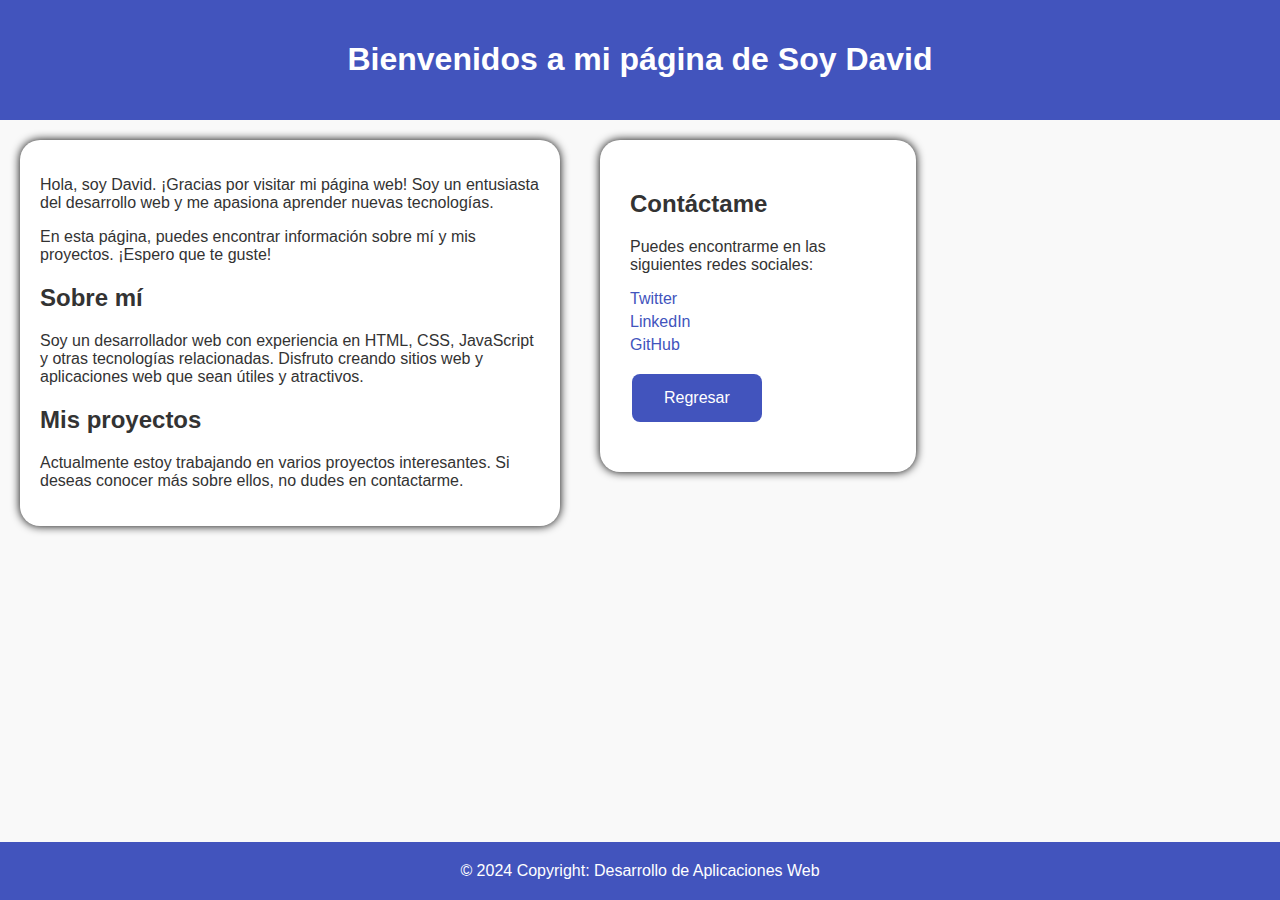
<file: cliente1.html>
<!DOCTYPE html>
<html lang="en">
<head>
    <meta charset="UTF-8">
    <meta name="viewport" content="width=device-width, initial-scale=1.0">
    <title>Página de David</title>
    <link rel="stylesheet" href="css/styleClientes.css">
    <script src="js/scriptClientes.js"></script>
</head>
<body>
    <header id="encabezado">
        <h1>Bienvenidos a mi página de Soy David </h1>
    </header>
    <section id="InfoCl">
        <p>Hola, soy David. ¡Gracias por visitar mi página web! Soy un entusiasta del desarrollo web y me apasiona aprender nuevas tecnologías.</p>
        <p>En esta página, puedes encontrar información sobre mí y mis proyectos. ¡Espero que te guste!</p>
    
        <h2>Sobre mí</h2>
        <p>Soy un desarrollador web con experiencia en HTML, CSS, JavaScript y otras tecnologías relacionadas. Disfruto creando sitios web y aplicaciones web que sean útiles y atractivos.</p>
    
        <h2>Mis proyectos</h2>
        <p>Actualmente estoy trabajando en varios proyectos interesantes. Si deseas conocer más sobre ellos, no dudes en contactarme.</p>
    
    </section>
    <aside id="barraLateral">
        <h2>Contáctame</h2>
        <p>Puedes encontrarme en las siguientes redes sociales:</p>
        <ul>
            <li><a href="https://twitter.com/david_webdev">Twitter</a></li>
            <li><a href="https://www.linkedin.com/in/david-webdev">LinkedIn</a></li>
            <li><a href="https://github.com/david-webdev">GitHub</a></li>
        </ul>
        <p><button id="myButton"> Regresar </button></p>
    </aside>

    

    <footer>
        <div>© 2024 Copyright: Desarrollo de Aplicaciones Web</div>
    </footer>
</body>
</html>
</file>
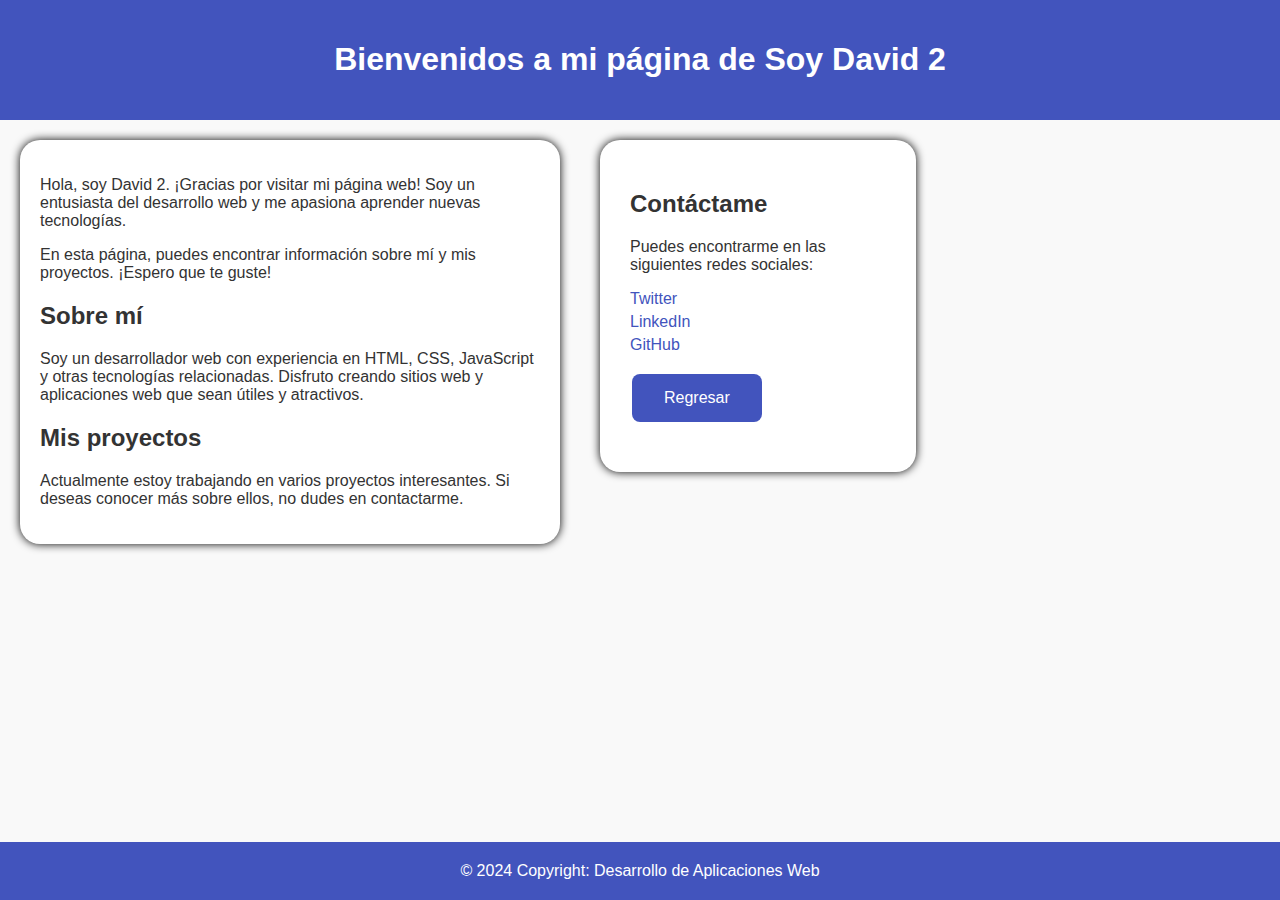
<file: cliente2.html>
<!DOCTYPE html>
<html lang="en">
<head>
    <meta charset="UTF-8">
    <meta name="viewport" content="width=device-width, initial-scale=1.0">
    <title>Página de David</title>
    <link rel="stylesheet" href="css/styleClientes.css">
    <script src="js/scriptClientes.js"></script>
</head>
<body>
    <header id="encabezado">
        <h1>Bienvenidos a mi página de Soy David 2</h1>
    </header>
    <section id="InfoCl">
        <p>Hola, soy David 2. ¡Gracias por visitar mi página web! Soy un entusiasta del desarrollo web y me apasiona aprender nuevas tecnologías.</p>
        <p>En esta página, puedes encontrar información sobre mí y mis proyectos. ¡Espero que te guste!</p>
    
        <h2>Sobre mí</h2>
        <p>Soy un desarrollador web con experiencia en HTML, CSS, JavaScript y otras tecnologías relacionadas. Disfruto creando sitios web y aplicaciones web que sean útiles y atractivos.</p>
    
        <h2>Mis proyectos</h2>
        <p>Actualmente estoy trabajando en varios proyectos interesantes. Si deseas conocer más sobre ellos, no dudes en contactarme.</p>
    
    </section>
    <aside id="barraLateral">
        <h2>Contáctame</h2>
        <p>Puedes encontrarme en las siguientes redes sociales:</p>
        <ul>
            <li><a href="https://twitter.com/david_webdev">Twitter</a></li>
            <li><a href="https://www.linkedin.com/in/david-webdev">LinkedIn</a></li>
            <li><a href="https://github.com/david-webdev">GitHub</a></li>
        </ul>
        <p><button id="myButton"> Regresar </button></p>
    </aside>

    <footer>
        <div>© 2024 Copyright: Desarrollo de Aplicaciones Web</div>
    </footer>
</body>
</html>
</file>
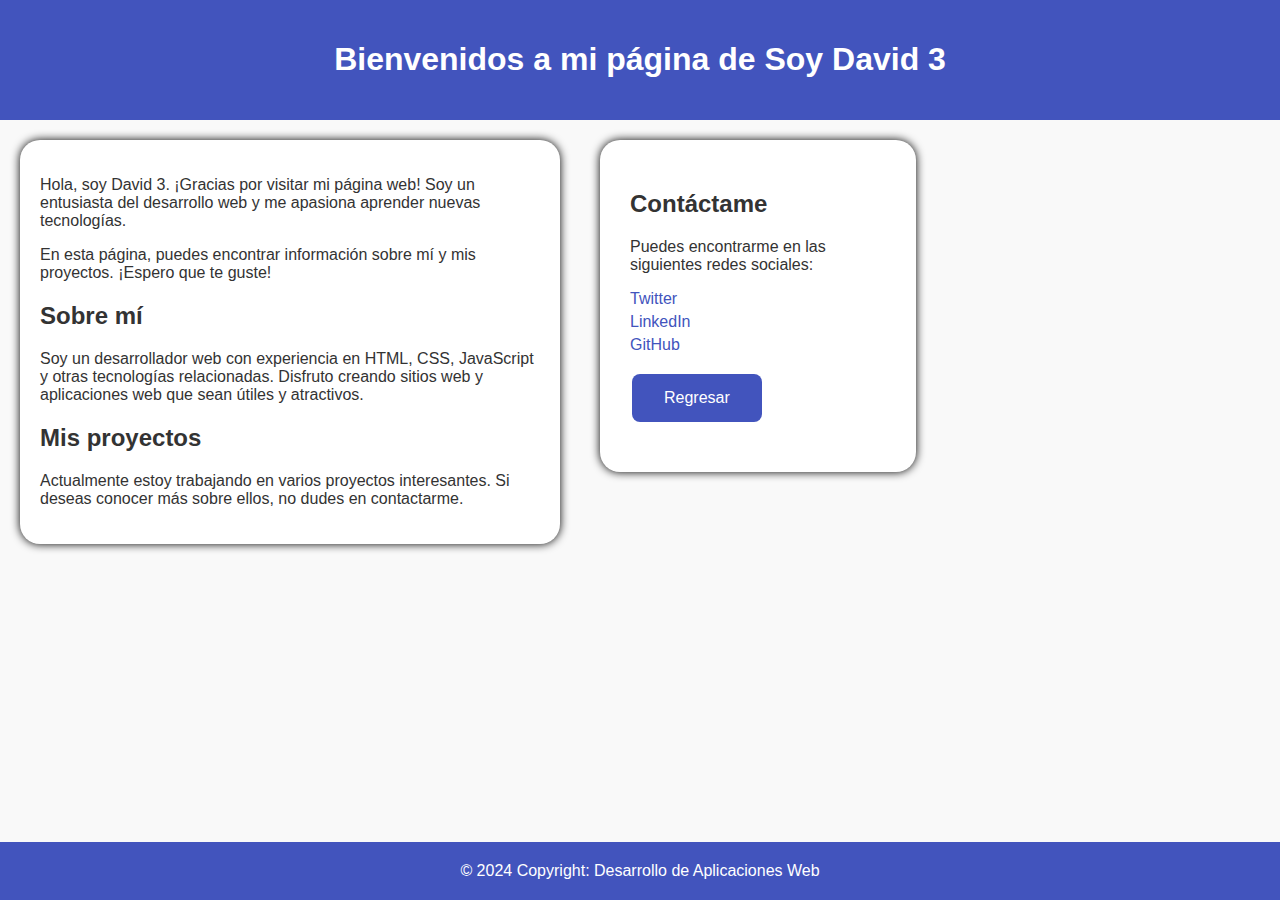
<file: cliente3.html>
<!DOCTYPE html>
<html lang="en">
<head>
    <meta charset="UTF-8">
    <meta name="viewport" content="width=device-width, initial-scale=1.0">
    <title>Página de David</title>
    <link rel="stylesheet" href="css/styleClientes.css">
    <script src="js/scriptClientes.js"></script>
</head>
<body>
    <header id="encabezado">
        <h1>Bienvenidos a mi página de Soy David 3 </h1>
    </header>
    <section id="InfoCl">
        <p>Hola, soy David 3. ¡Gracias por visitar mi página web! Soy un entusiasta del desarrollo web y me apasiona aprender nuevas tecnologías.</p>
        <p>En esta página, puedes encontrar información sobre mí y mis proyectos. ¡Espero que te guste!</p>
    
        <h2>Sobre mí</h2>
        <p>Soy un desarrollador web con experiencia en HTML, CSS, JavaScript y otras tecnologías relacionadas. Disfruto creando sitios web y aplicaciones web que sean útiles y atractivos.</p>
    
        <h2>Mis proyectos</h2>
        <p>Actualmente estoy trabajando en varios proyectos interesantes. Si deseas conocer más sobre ellos, no dudes en contactarme.</p>
    
    </section>
    <aside id="barraLateral">
        <h2>Contáctame</h2>
        <p>Puedes encontrarme en las siguientes redes sociales:</p>
        <ul>
            <li><a href="https://twitter.com/david_webdev">Twitter</a></li>
            <li><a href="https://www.linkedin.com/in/david-webdev">LinkedIn</a></li>
            <li><a href="https://github.com/david-webdev">GitHub</a></li>
        </ul>
        <p><button id="myButton"> Regresar </button></p>
    </aside>

    <footer>
        <div>© 2024 Copyright: Desarrollo de Aplicaciones Web</div>
    </footer>
</body>
</html>
</file>
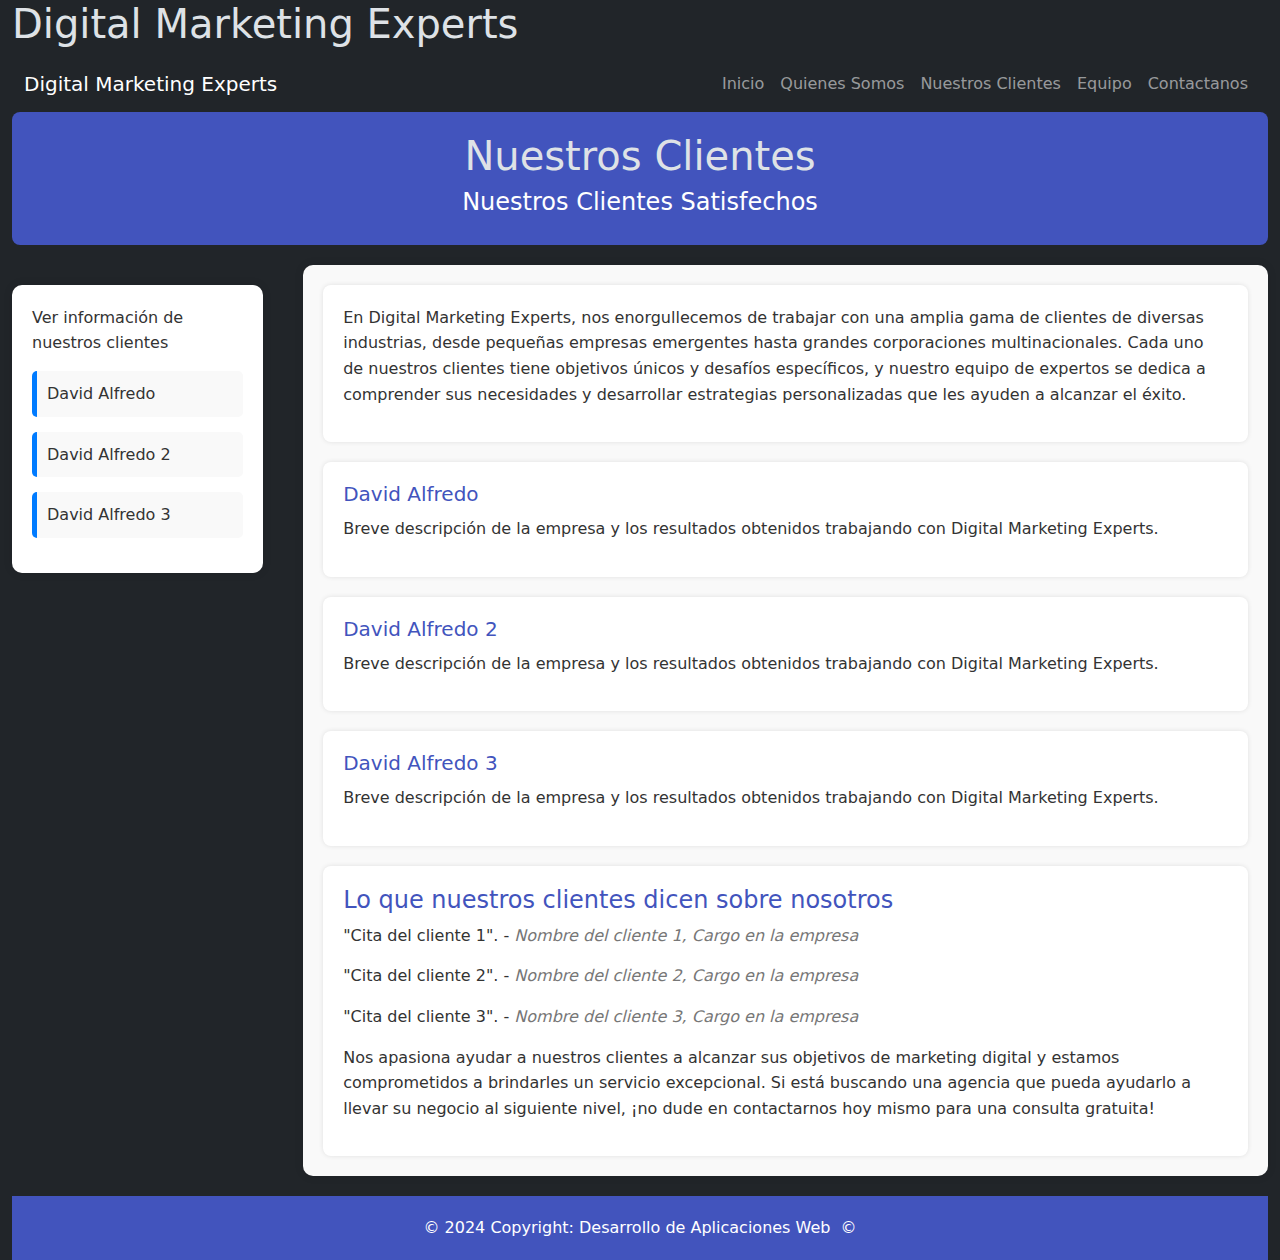
<file: contact.html>
<!DOCTYPE html>
<html lang="en" data-bs-theme="dark">
    <head>
      <meta charset="UTF-8">
      <meta name="viewport" content="width=device-width, initial-scale=1.0">
      <meta name="autor" content="Milton Alas">
      <meta name="description" content="Pagina web para Digital Marketing Experts">
      <meta name="keywords" content="Marketing Digital, Redes sociales, Ecommerce">
      <title>Customers</title>
      <link rel="stylesheet" href="css/style2.css">
      <link href="https://cdn.jsdelivr.net/npm/bootstrap@5.3.3/dist/css/bootstrap.min.css" rel="stylesheet" integrity="sha384-QWTKZyjpPEjISv5WaRU9OFeRpok6YctnYmDr5pNlyT2bRjXh0JMhjY6hW+ALEwIH" crossorigin="anonymous">
      <script src="https://cdn.jsdelivr.net/npm/bootstrap@5.3.3/dist/js/bootstrap.bundle.min.js" integrity="sha384-YvpcrYf0tY3lHB60NNkmXc5s9fDVZLESaAA55NDzOxhy9GkcIdslK1eN7N6jIeHz" crossorigin="anonymous"></script>
      <script src="js/scriptClientes.js"></script>
      </head>
  <body>
    <div class="container-fluid container-dark">
        <h1 class="my-custom-h1">Digital Marketing Experts</h1>
      <header class="navbar navbar-expand-lg navbar-dark bg-dark">
            <div class="container-fluid">
                <a class="navbar-brand" href="#">Digital Marketing Experts</a>
                <button class="navbar-toggler" type="button" data-bs-toggle="collapse" data-bs-target="#navbarNav" aria-controls="navbarNav" aria-expanded="false" aria-label="Toggle navigation">
                    <span class="navbar-toggler-icon"></span>
                </button>
                <div class="collapse navbar-collapse justify-content-end" id="navbarNav">
                    <ul class="navbar-nav">
                        <li class="nav-item">
                            <a class="nav-link" href="index.html">Inicio</a>
                        </li>
                        <li class="nav-item">
                            <a class="nav-link" href="about.html">Quienes Somos</a>
                        </li>
                        <li class="nav-item">
                            <a class="nav-link" href="customers.html">Nuestros Clientes</a>
                        </li>
                        <li class="nav-item">
                            <a class="nav-link" href="team.html">Equipo</a>
                        </li>
                        <li class="nav-item">
                            <a class="nav-link" href="contact.html">Contactanos</a>
                        </li>
                    </ul>
                </div>
            </div>
        </header>
        <!--NavBar-->
        <nav>
            <h1 id="Titulo">Nuestros Clientes</h1>
            <h2 id="subTitulo">Nuestros Clientes Satisfechos</h2>
        </nav>
        <!-- Un nuevo elemento para que los usuarios vean la informacion de los clientes-->
        <aside id="barraLateral"> 
            <p>Ver información de nuestros clientes</p>
            <blockquote><a href="cliente1.html" class="cliente-link" data-cliente="cliente1.html">David Alfredo</a></blockquote>
            <blockquote><a href="cliente2.html" class="cliente-link" data-cliente="cliente2.html">David Alfredo 2</a></blockquote>
            <blockquote><a href="cliente3.html" class="cliente-link" data-cliente="cliente3.html">David Alfredo 3</a></blockquote>
        </aside>
        <!-- Seccion de la informacion corta -->  
        <section>
            <article id="info1">
                <p>En Digital Marketing Experts, nos enorgullecemos de trabajar con una amplia gama de clientes de diversas industrias, desde pequeñas empresas emergentes hasta grandes corporaciones multinacionales. Cada uno de nuestros clientes tiene objetivos únicos y desafíos específicos, y nuestro equipo de expertos se dedica a comprender sus necesidades y desarrollar estrategias personalizadas que les ayuden a alcanzar el éxito.</p>
            </article>
            <article id="infClientes">
                <h3>David Alfredo </h3>
                <p>Breve descripción de la empresa y los resultados obtenidos trabajando con Digital Marketing Experts.</p>
            </article>
            <article id="infClientes">
                <h3>David Alfredo 2</h3>
                <p>Breve descripción de la empresa y los resultados obtenidos trabajando con Digital Marketing Experts.</p>
            </article>
            <article id="infClientes">
                <h3>David Alfredo 3</h3>
                <p>Breve descripción de la empresa y los resultados obtenidos trabajando con Digital Marketing Experts.</p>
            </article>
            <article id="infClientes">
                <h2>Lo que nuestros clientes dicen sobre nosotros</h2>
                <p>"Cita del cliente 1". - <span>Nombre del cliente 1, Cargo en la empresa</span></p>
                <p>"Cita del cliente 2". - <span>Nombre del cliente 2, Cargo en la empresa</span></p>
                <p>"Cita del cliente 3". - <span>Nombre del cliente 3, Cargo en la empresa</span></p>
                <p>Nos apasiona ayudar a nuestros clientes a alcanzar sus objetivos de marketing digital y estamos comprometidos a brindarles un servicio excepcional. Si está buscando una agencia que pueda ayudarlo a llevar su negocio al siguiente nivel, ¡no dude en contactarnos hoy mismo para una consulta gratuita!</p>
            </article>
        </section>
        <footer>
            <div>
                © 2024 Copyright: Desarrollo de Aplicaciones Web
            </div>
        </footer>
    </div>
  </body>
</html>
</file>
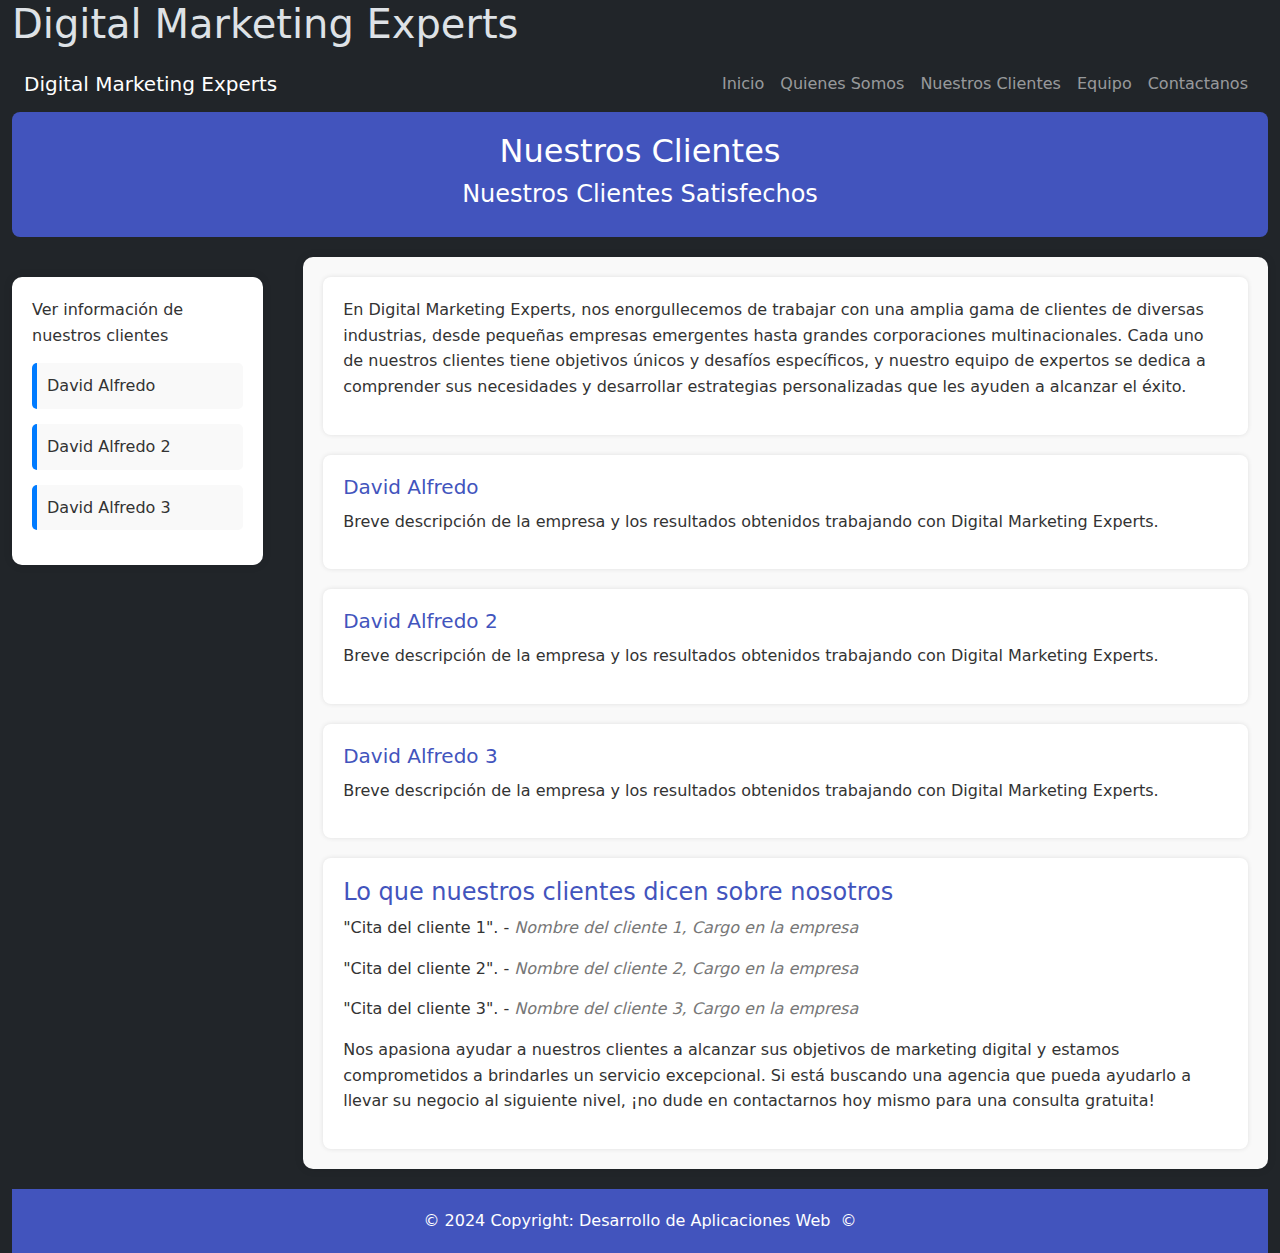
<file: customers.html>
<!DOCTYPE html>
<head>
    <link rel="stylesheet" href="css/style2.css">
    <html lang="en" data-bs-theme="dark"></html>
    <meta charset="UTF-8">
    <meta name="viewport" content="width=device-width, initial-scale=1.0">
    <meta name="autor" content="Milton Alas">
    <meta name="description" content="Pagina web para Digital Marketing Experts">
    <meta name="keywords" content="Marketing Digital, Redes sociales, Ecommerce">
    <link href="https://cdn.jsdelivr.net/npm/bootstrap@5.3.3/dist/css/bootstrap.min.css" rel="stylesheet" integrity="sha384-QWTKZyjpPEjISv5WaRU9OFeRpok6YctnYmDr5pNlyT2bRjXh0JMhjY6hW+ALEwIH" crossorigin="anonymous">
    <script src="https://cdn.jsdelivr.net/npm/bootstrap@5.3.3/dist/js/bootstrap.bundle.min.js" integrity="sha384-YvpcrYf0tY3lHB60NNkmXc5s9fDVZLESaAA55NDzOxhy9GkcIdslK1eN7N6jIeHz" crossorigin="anonymous"></script>
    <title>customers</title>
    <script src="js/scriptClientes.js"></script>
</head>

<div class="container-fluid container-dark">
<body>
    <h1 class="my-custom-h1">Digital Marketing Experts</h1>
    <header class="navbar navbar-expand-lg navbar-dark bg-dark">
      <div class="container-fluid">
        <a class="navbar-brand" href="#">Digital Marketing Experts</a>
        <button class="navbar-toggler" type="button" data-bs-toggle="collapse" data-bs-target="#navbarNav" aria-controls="navbarNav" aria-expanded="false" aria-label="Toggle navigation">
          <span class="navbar-toggler-icon"></span>
        </button>
        <div class="collapse navbar-collapse justify-content-end" id="navbarNav">
          <ul class="navbar-nav">
            <li class="nav-item">
              <a class="nav-link" href="index.html">Inicio</a>
            </li>
            <li class="nav-item">
              <a class="nav-link" href="about.html">Quienes Somos</a>
            </li>
            <li class="nav-item">
              <a class="nav-link" href="customers.html">Nuestros Clientes</a>
            </li>
            <li class="nav-item">
              <a class="nav-link" href="team.html">Equipo</a>
            </li>
            <li class="nav-item">
              <a class="nav-link" href="contact.html">Contactanos</a>
            </li>
          </ul>
        </div>
      </div>
    </header>
    <!--NavBar-->
    <nav>
      <h1 id="Titutlo">Nuestros Clientes</h1>
      <h2 id="subTitulo">Nuestros Clientes Satisfechos</h2>
    </nav>
    <!-- Un nuevo elemento para que lo usuarios vean la informacion de los clientes-->
    <aside id="barraLateral"> 
        <p> Ver información de nuestros clientes</p>
        <blockquote><a href="cliente1.html" class="cliente-link" data-cliente="cliente1.html">David Alfredo</a></blockquote>
        <blockquote><a href="cliente2.html" class="cliente-link" data-cliente="cliente2.html">David Alfredo 2</a></blockquote>
        <blockquote><a href="cliente3.html" class="cliente-link" data-cliente="cliente3.html">David Alfredo 3</a></blockquote>
    </aside>

   <!--Seccion de la inforamcion corta -->  
   <section>
    <article id="info1">
        <p>En Digital Marketing Experts, nos enorgullecemos de trabajar con una amplia gama de clientes de diversas industrias, desde pequeñas empresas emergentes hasta grandes corporaciones multinacionales. Cada uno de nuestros clientes tiene objetivos únicos y desafíos específicos, y nuestro equipo de expertos se dedica a comprender sus necesidades y desarrollar estrategias personalizadas que les ayuden a alcanzar el éxito.</p>
    </article>

    <article id="infClientes">
        <h3>David Alfredo </h3>
        <p>Breve descripción de la empresa y los resultados obtenidos trabajando con Digital Marketing Experts.</p>
    </article>

    <article id="infClientes">
        <h3>David Alfredo 2</h3>
        <p>Breve descripción de la empresa y los resultados obtenidos trabajando con Digital Marketing Experts.</p>
    </article>

    <article id="infClientes">
        <h3>David Alfredo 3</h3>
        <p>Breve descripción de la empresa y los resultados obtenidos trabajando con Digital Marketing Experts.</p>
    </article>

    <article id="infClientes">
        <h2>Lo que nuestros clientes dicen sobre nosotros</h2>
        <p>"Cita del cliente 1". - <span>Nombre del cliente 1, Cargo en la empresa</span></p>
        <p>"Cita del cliente 2". - <span>Nombre del cliente 2, Cargo en la empresa</span></p>
        <p>"Cita del cliente 3". - <span>Nombre del cliente 3, Cargo en la empresa</span></p>
        <p>Nos apasiona ayudar a nuestros clientes a alcanzar sus objetivos de marketing digital y estamos comprometidos a brindarles un servicio excepcional. Si está buscando una agencia que pueda ayudarlo a llevar su negocio al siguiente nivel, ¡no dude en contactarnos hoy mismo para una consulta gratuita!</p>
    </article>
</section>
  <footer>
    <div>
      © 2024 Copyright: Desarrollo de Aplicaciones Web
    </div>
    <!-- Copyright -->
</footer>
</body>
</div>
</html>
</file>
<file: css/styleClientes.css>
/* Estilos generales */
body {
    font-family: Arial, sans-serif;
    background-color: #f9f9f9;
    color: #333;
    margin: 0;
    padding: 0;
}

/* Estilos para el encabezado */
#encabezado {
    background-color: #4254bd;
    color: #fff;
    text-align: center;
    padding: 20px 0;
}

/* Estilos para la sección principal */
#InfoCl {
    max-width: 500px;
    margin: 20px 20px 20px 20px; /* Margen superior, derecho, inferior e izquierdo */
    padding: 20px;
    background-color: #fff;
    border-radius: 20px;
    box-shadow: 0 0 10px rgb(0, 0, 0);
    float: left; /* Alinear a la derecha */
}

/* Estilos para el aside (barra lateral) */
#barraLateral {
    max-width: 500px;
    margin: 20px 20px 20px 20px; /* Margen superior, derecho, inferior e izquierdo */
    padding: 30px;
    background-color: #fff;
    border-radius: 20px;
    box-shadow: 0 0 10px rgb(0, 0, 0);
    float: left; /* Alinear a la izquierda */
    width: 20%; /* Ancho de la barra lateral */
    margin-right: 10px; /* Margen derecho */
    height: auto;
    max-height: 1750px; /* Altura máxima */
}



#barraLateral ul {
    list-style-type: none;
    padding: 0;
}

#barraLateral ul li {
    margin-bottom: 5px;
}

#barraLateral a {
    color: #4254bd;
    text-decoration: none;
}

#barraLateral a:hover {
    text-decoration: underline;
}

/**Estilo en los botones **/
#myButton {
    background-color: #4254bd; /* celeste*/
    border: none;
    color: white;
    padding: 15px 32px;
    text-align: center;
    text-decoration: none;
    display: inline-block;
    font-size: 16px;
    margin: 4px 2px;
    cursor: pointer;
    border-radius: 8px;
    transition-duration: 0.4s;
}

#myButton:hover {
    background-color: #fff;
    color: black;
    border: 2px solid #0c0c0c;
}


/* Estilos para el footer */
footer {
    background-color: #4254bd;
    color: #fff;
    text-align: center;
    padding: 20px 0;
    position: fixed;
    bottom: 0;
    width: 100%;
}
</file>
<file: css/style2.css>
/* Navigation styles */
nav {
    background-color: #4254bd; /* Color1 */
    padding: 20px;
    border-radius: 8px;
    margin-bottom: 20px;
    text-align: center;
}

nav h1#Titutlo {
    color: #fff; /* Texto en color blanco */
    font-size: 32px; /* Tamaño de fuente */
    margin-bottom: 10px; /* Espacio entre elementos */
}

nav h2#subTitulo {
    color: #fff; /* Texto en color blanco */
    font-size: 24px; /* Tamaño de fuente */
    margin-top: 0; /* Eliminar el margen superior */
}
/*Barra lateral */

#barraLateral {
    background-color: #fff; /* Color de fondo */
    padding: 20px; /* Espaciado interno */
    border-radius: 10px; /* Borde redondeado */
    box-shadow: 0 0 10px rgba(0, 0, 0, 0.1); /* Sombra */
    float: left; /* Alinear a la izquierda */
    width: 20%; /* Ancho de la barra lateral */
    margin: 20px 20px 20px 0; /* Márgenes */
    height: auto;
    max-height: 1750px; /* Altura máxima */
}

#barraLateral h2 {
    color: #333; /* Color del título */
    font-size: 24px; /* Tamaño de fuente */
    margin-top: 0; /* Eliminar margen superior */
    margin-bottom: 20px; /* Margen inferior */
}

/* Modifico la barra para que no muestre lo subrayado */
#barraLateral a {
    text-decoration: none; /* Eliminar el subrayado */
    color: #333; /* Mantener el color del texto */
}

/* Color del texto al pasar el mouse */
#barraLateral a:hover {
    color: #007BFF; 
}
#barraLateral p {
    color: #333; /* Color del texto */
    font-size: 16px; /* Tamaño de fuente */
    line-height: 1.6; /* Altura de línea */
    margin-bottom: 15px; /* Margen inferior */
}

#barraLateral blockquote {
    color: #333; /* Color del texto dentro del blockquote */
    font-size: 16px; /* Tamaño de fuente */
    line-height: 1.6; /* Altura de línea */
    margin-bottom: 15px; /* Margen inferior */
    background-color: #f9f9f9; /* Color de fondo del blockquote */
    padding: 10px; /* Espaciado interno */
    border-left: 5px solid #007BFF; /* Borde izquierdo */
    border-radius: 5px; /* Bordes redondeados */
}


/* Estilos para la sección */
section {
    max-width: calc(80% - 40px); /* Ajustar el ancho máximo */
    margin: 20px auto 20px calc(20% + 40px); /* Dejar espacio para la barra lateral */
    padding: 20px; /* Espaciado interno */
    background-color: #f9f9f9; /* Color de fondo */
    border-radius: 10px; /* Borde redondeado */
    box-shadow: 0 0 10px rgba(0, 0, 0, 0.1); /* Sombra */
    height: auto;
    max-height: 1750px; /* Altura máxima */
}

/* Estilos para los artículos */
article {
    margin-bottom: 20px; /* Margen inferior */
    padding: 20px; /* Espaciado interno */
    background-color: #fff; /* Color de fondo */
    border-radius: 8px; /* Borde redondeado */
    box-shadow: 0 0 5px rgba(0, 0, 0, 0.1); /* Sombra */
}

article:last-child {
    margin-bottom: 0; /* Eliminar margen inferior del último artículo */
}

/* Estilos para los títulos */
article h2,
article h3 {
    color: #4254bd; /* Color del título */
    font-size: 24px; /* Tamaño de fuente */
    margin-top: 0; /* Eliminar margen superior */
}

article h3 {
    font-size: 20px; /* Tamaño de fuente */
    margin-bottom: 10px; /* Margen inferior */
}

/* Estilos para los párrafos */
article p {
    color: #333; /* Color del texto */
    font-size: 16px; /* Tamaño de fuente */
    line-height: 1.6; /* Altura de línea */
    margin-bottom: 15px; /* Margen inferior */
}

/* Estilos para las citas */
article p span {
    font-style: italic; /* Texto en cursiva */
    color: #777; /* Color del texto */
}

/*El Pie de página*/

/* Estilos para el pie de página */
footer {
    background-color: #4254bd; /* Color de fondo */
    color: #fff; /* Color del texto */
    padding: 20px; /* Espaciado interno */
    text-align: center; /* Alineación del texto al centro */
}

footer div {
    font-size: 16px; /* Tamaño de fuente */
}

/* Estilo para el texto del copyright */
footer div::after {
    content: "\00a9"; /* Código de derechos de autor */
    margin-left: 5px; /* Margen izquierdo */
}
</file>
